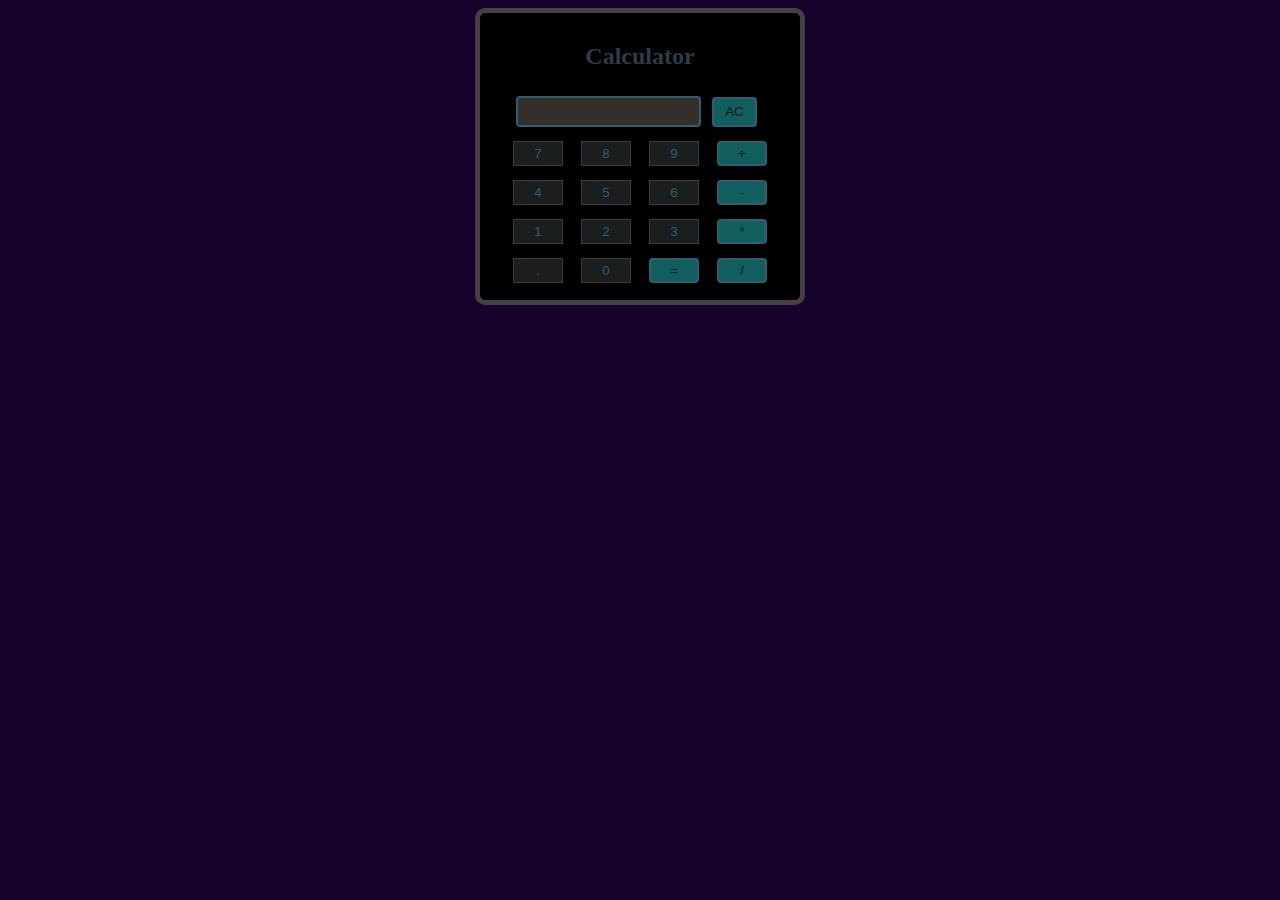
<file: HTML/Calculator/index.html>
<!DOCTYPE html>
<html>
<head>
    <title>Basic Calculator</title>
    <link rel="stylesheet" type="text/css" href="style.css">
</head>
<body>
    <div id="calculator">
        <h2>Calculator</h2>
        <input type="text" id="display" readonly>
        <button class="clear" onclick="clearDisplay()">AC</button>
        <br>
        <button id="numbers" onclick="appendToDisplay('7')">7</button>
        <button id="numbers" onclick="appendToDisplay('8')">8</button>
        <button id="numbers" onclick="appendToDisplay('9')">9</button>
        <button class="symbols" onclick="appendToDisplay('+')">+</button>
        <br>
        <button id="numbers" onclick="appendToDisplay('4')">4</button>
        <button id="numbers" onclick="appendToDisplay('5')">5</button>
        <button id="numbers" onclick="appendToDisplay('6')">6</button>
        <button class="symbols" onclick="appendToDisplay('-')">-</button>
        <br>
        <button id="numbers" onclick="appendToDisplay('1')">1</button>
        <button id="numbers" onclick="appendToDisplay('2')">2</button>
        <button id="numbers" onclick="appendToDisplay('3')">3</button>
        <button class="symbols" onclick="appendToDisplay('*')">*</button>
        <br>
        <button id="numbers" onclick="appendToDisplay('.')">.</button>
        <button id="numbers" onclick="appendToDisplay('0')">0</button>
        <button class="symbols" onclick="calculateResult()">=</button>
        <button class="symbols" onclick="appendToDisplay('/')">/</button>
    </div>
    <script src="script.js"></script>
</body>
</html>
</file>
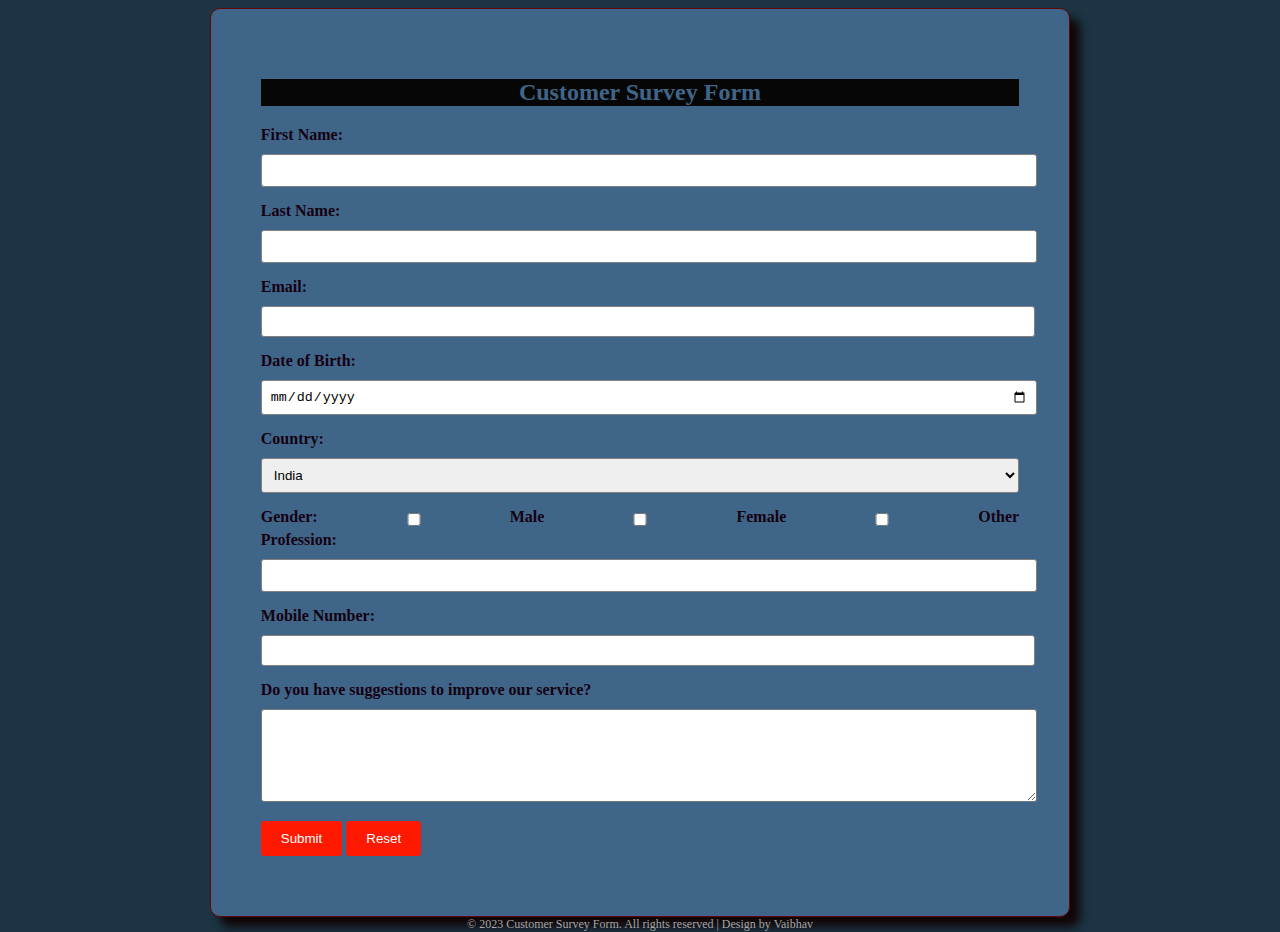
<file: HTML/Survey_Form/index.html>
<!DOCTYPE html>
<html>
<head>
    <title>Customer Survey Form</title>
    <link rel="stylesheet" type="text/css" href="style.css">
</head>
<body>
    <div id="survey-form">
        <h2>Customer Survey Form</h2>
        <form id="survey" onsubmit="return validateForm()">
            <div class="form-group">
                <label for="first-name">First Name:</label>
                <input type="text" id="first-name" required>
            </div>

            <div class="form-group">
                <label for="last-name">Last Name:</label>
                <input type="text" id="last-name" required>
            </div>

            <div class="form-group">
                <label for="email">Email:</label>
                <input type="email" id="email" required>
            </div>

            <div class="form-group">
                <label for="dob">Date of Birth:</label>
                <input type="date" id="dob" required>
            </div>

            <div class="form-group">
                <label for="country">Country:</label>
                <select id="country" required>
                    <option value="India">India</option>
                    <option value="USA">USA</option>
                    <option value="Canada">Canada</option>
                    <option value="UK">UK</option>
                    <option value="Other">Other</option>
                </select>
            </div>

            <div class="form-group-gender">
                <label>Gender:</label>
                <input type="checkbox" id="male" name="gender" value="Male">
                <label for="male">Male</label>
                <input type="checkbox" id="female" name="gender" value="Female">
                <label for="female">Female</label>
                <input type="checkbox" id="other" name="gender" value="Other">
                <label for="other">Other</label>
            </div>

            <div class="form-group">
                <label for="profession">Profession:</label>
                <input type="text" id="profession" required>
            </div>

            <div class="form-group">
                <label for="mobile">Mobile Number:</label>
                <input type="tel" id="mobile" required>
            </div>

            <div class="form-group">
                <label for="suggestions">Do you have suggestions to improve our service?</label>
                <textarea id="suggestions" rows="5"></textarea>
            </div>

            <div class="form-group">
                <button type="submit">Submit</button>
                <button type="button" onclick="resetForm()">Reset</button>
            </div>

        </form>
    </div>

    <div id="popup">
        <div id="popup-content">
            <h2>Survey Form Submission</h2>
            <div id="popup-results"></div>
            <button onclick="closePopup()">Close</button>
        </div>
    </div>

    <footer id="copyright">
        &copy; 2023 Customer Survey Form. All rights reserved | Design by Vaibhav
    </footer>

    <script src="script.js"></script>
</body>
</html>
</file>
<file: HTML/Calculator/style.css>
body {
    text-align: center;
    color: rgb(9, 10, 10);
    background-color: rgb(22, 2, 42);
}

h2{
    color: rgb(47, 60, 72);
}

#calculator {
    width: 300px;
    margin: 0 auto;
    padding: 10px;
    border: 5px solid #483e47;
    border-radius: 10px;
    background-color: black;
}

.clear{
    color: #171616;
    border: 2px solid #325b74;
    border-radius: 4px;
    width: 45px;
    height: 30px;
    background-color: rgb(17, 94, 94);
}

.symbols{
    color: #171616;
    border: 2px solid #325b74;
    border-radius: 4px;
    width: 50px;
    height: 25px;
    background-color: rgb(17, 94, 94);
}

#numbers{
    color: #325b74;
    border: solid 1px rgb(67, 56, 56);
}

#display {
    border: 2px solid #325b74;
    border-radius: 4px;
    width: auto;
    height: 25px;
    background-color: rgb(52, 47, 41);
}

button {
    color: aliceblue;
    width: 50px;
    height: 25px;
    margin: 7px;
    border: 2px solid #171616;
    background-color: rgba(32, 36, 36, 0.822);
}
</file>
<file: HTML/Survey_Form/style.css>
body {
    font-family:Georgia, 'Times New Roman', Times, serif;
    background-color: rgb(28, 52, 67);
    text-align: auto;
    color: #060606;
}

h2{
    text-align: center;
    background-color: #060606;
    color: #3f6689;
    font-family: Georgia, 'Times New Roman', Times, serif;
}

#survey-form {
    width: 60%;
    margin: 0 auto;
    background-color: #3f6689;
    padding: 50px;
    border: 1.5px solid #640404;
    border-radius: 10px;
    box-shadow: 10px 10px 10px rgba(15, 0, 0, 0.9);
    text-align: auto;
    color: #150111;
}

.form-group {
    margin-bottom: 10px;
}

label {
    display: block;
    margin-bottom: 5px;
    font-weight: bold;
}

.form-group-gender{
    display: flex;
    position: static;
}

input, select {
    width: 100%;
    padding: 7px;
    margin: 5px 0;
    border: 1px solid #848080;
    border-radius: 3px;
}

input:hover, select:hover {
    border-color: #fc1109;
}

input[type="text"],
input[type="date"],
select,
textarea {
    width: 100%;
    padding: 8px;
    margin: 5px 0;
    border-radius: 3px;
}

input[type="text"]:hover,
input[type="date"]:hover,
select:hover,
textarea:hover {
    border-color: #fc1109;
}

button[type="submit"], button[type="button"] {
    background-color: #ff1900;
    color: #fff;
    padding: 10px 20px;
    border: none;
    border-radius: 3px;
    cursor: pointer;
}

button[type="submit"]:hover, button[type="button"]:hover {
    background-color: #0ad81f;
}

#popup {
    display: none;
    position: fixed;
    top: 0;
    left: 0;
    width: 100%;
    height: 100%;
    background: rgba(0, 0, 0, 0.7);
}

#popup-content {
    position: absolute;
    top: 50%;
    left: 50%;
    transform: translate(-50%, -50%);
    background: #fff;
    padding: 20px;
    border-radius: 5px;
    box-shadow: 0 0 10px rgba(0, 0, 0, 0.2);
}

#copyright {
    position: absolute;
    left: 50%;
    transform: translateX(-50%);
    font-size: 12px;
    color: #a7a5a5;
}
</file>
